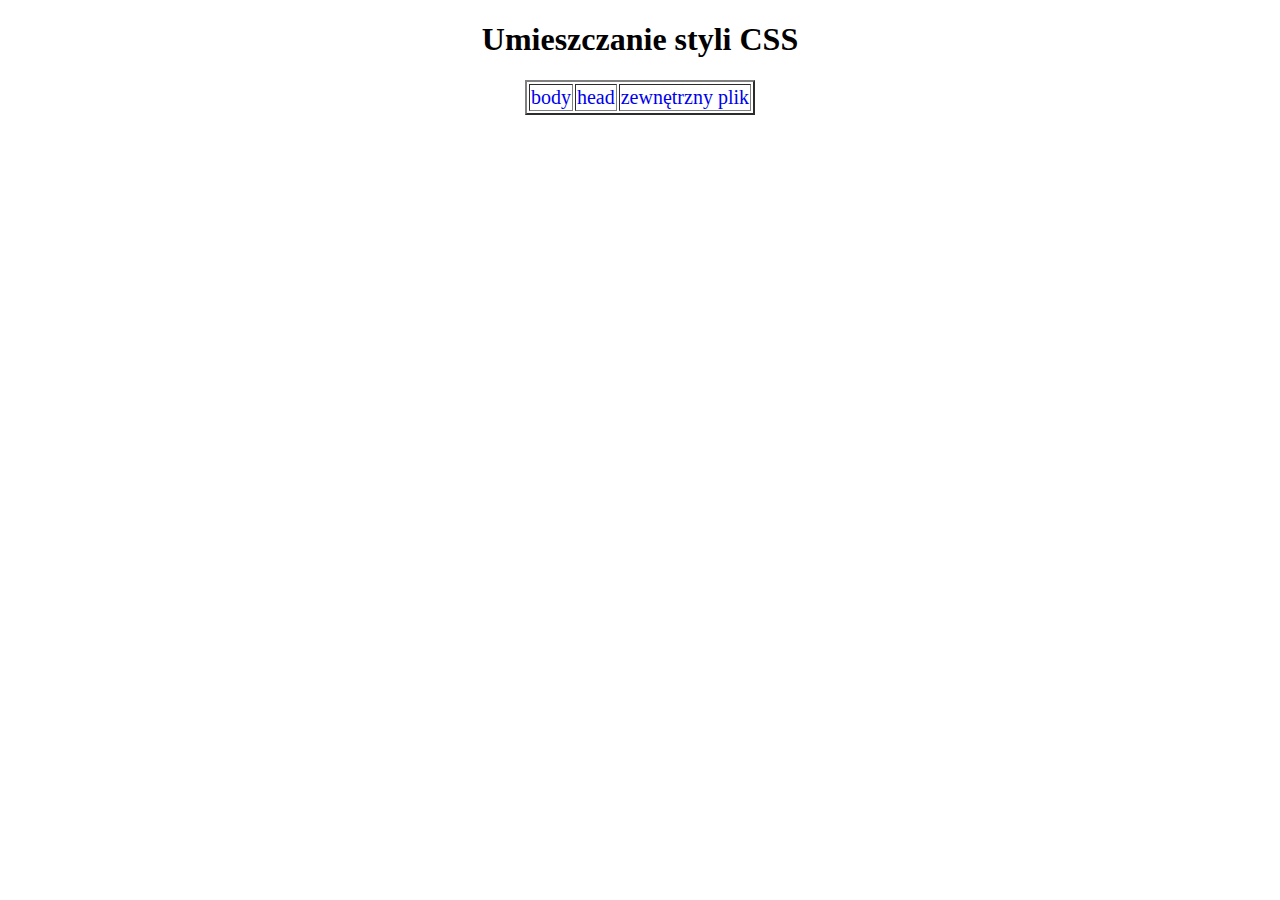
<file: index.html>
<!DOCTYPE html>
<html>
<head>
	<title>Umieszczanie styli CSS</title>
    <link rel="stylesheet" href="style.css" type="text/css">
	<style>
		body {
			text-align: center;
		}
		table {
			margin: 0 auto;
		}
	</style>
</head>
<body>
	<h1>Umieszczanie styli CSS</h1>
	<table border = "2">
		<tr>
			<td><a href="body.html">body</a></td>
			<td><a href="head.html">head</a></td>
			<td><a href="external-file.html">zewnętrzny plik</a></td>
		</tr>
	</table>
</body>
</html>
</file>
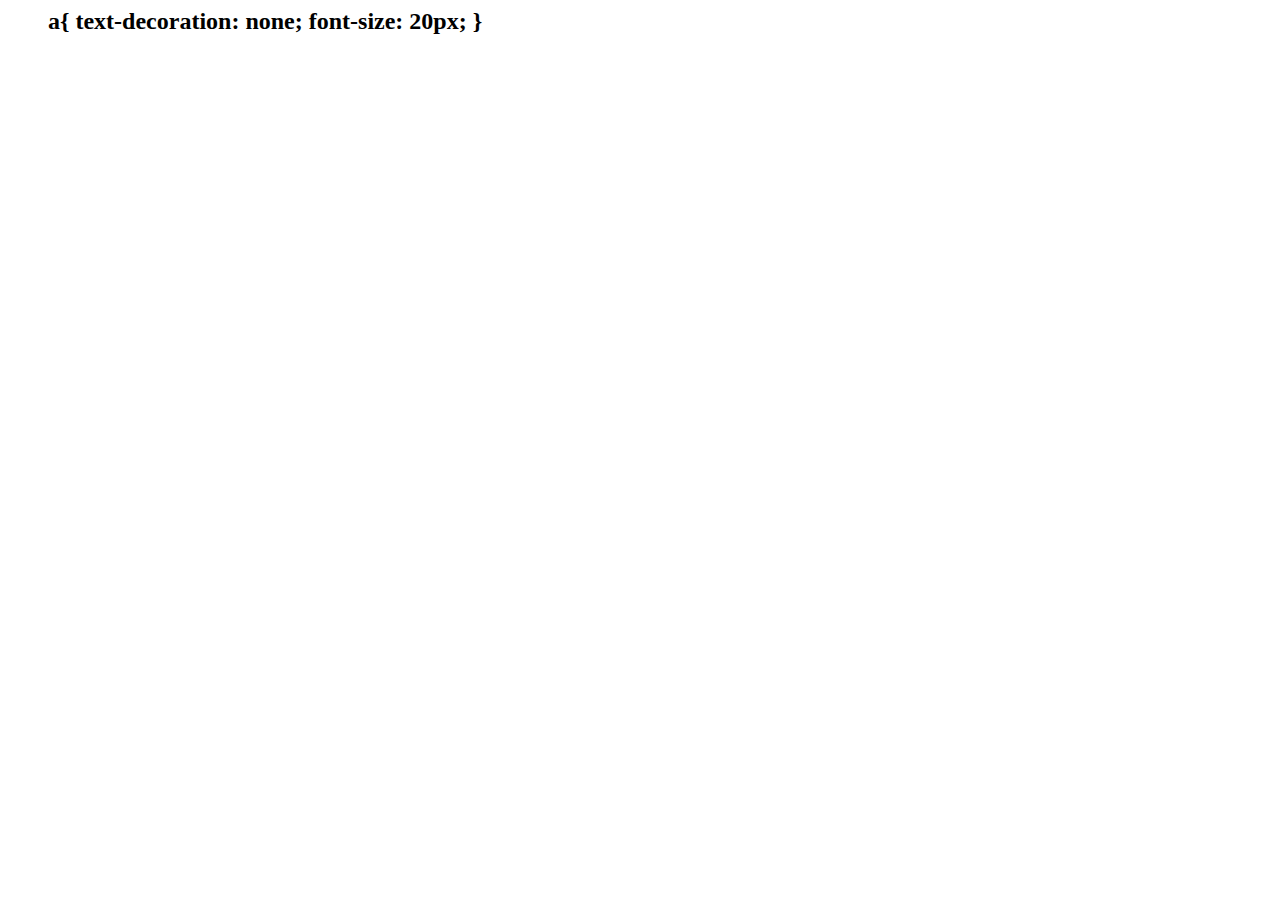
<file: body.html>
<html lang="en">
<head>
    <meta charset="UTF-8">
    <meta name="viewport" content="width=device-width, initial-scale=1.0">
    <title>Document</title>
</head>
<body>
    <h2>
        <blockquote>
            a{
                text-decoration: none;
                font-size: 20px;
            }
            
        </blockquote>
    </h2>
</body>
</html>
</file>
<file: style.css>
a{
    text-decoration: none;
    font-size: 20px;
}
</file>
